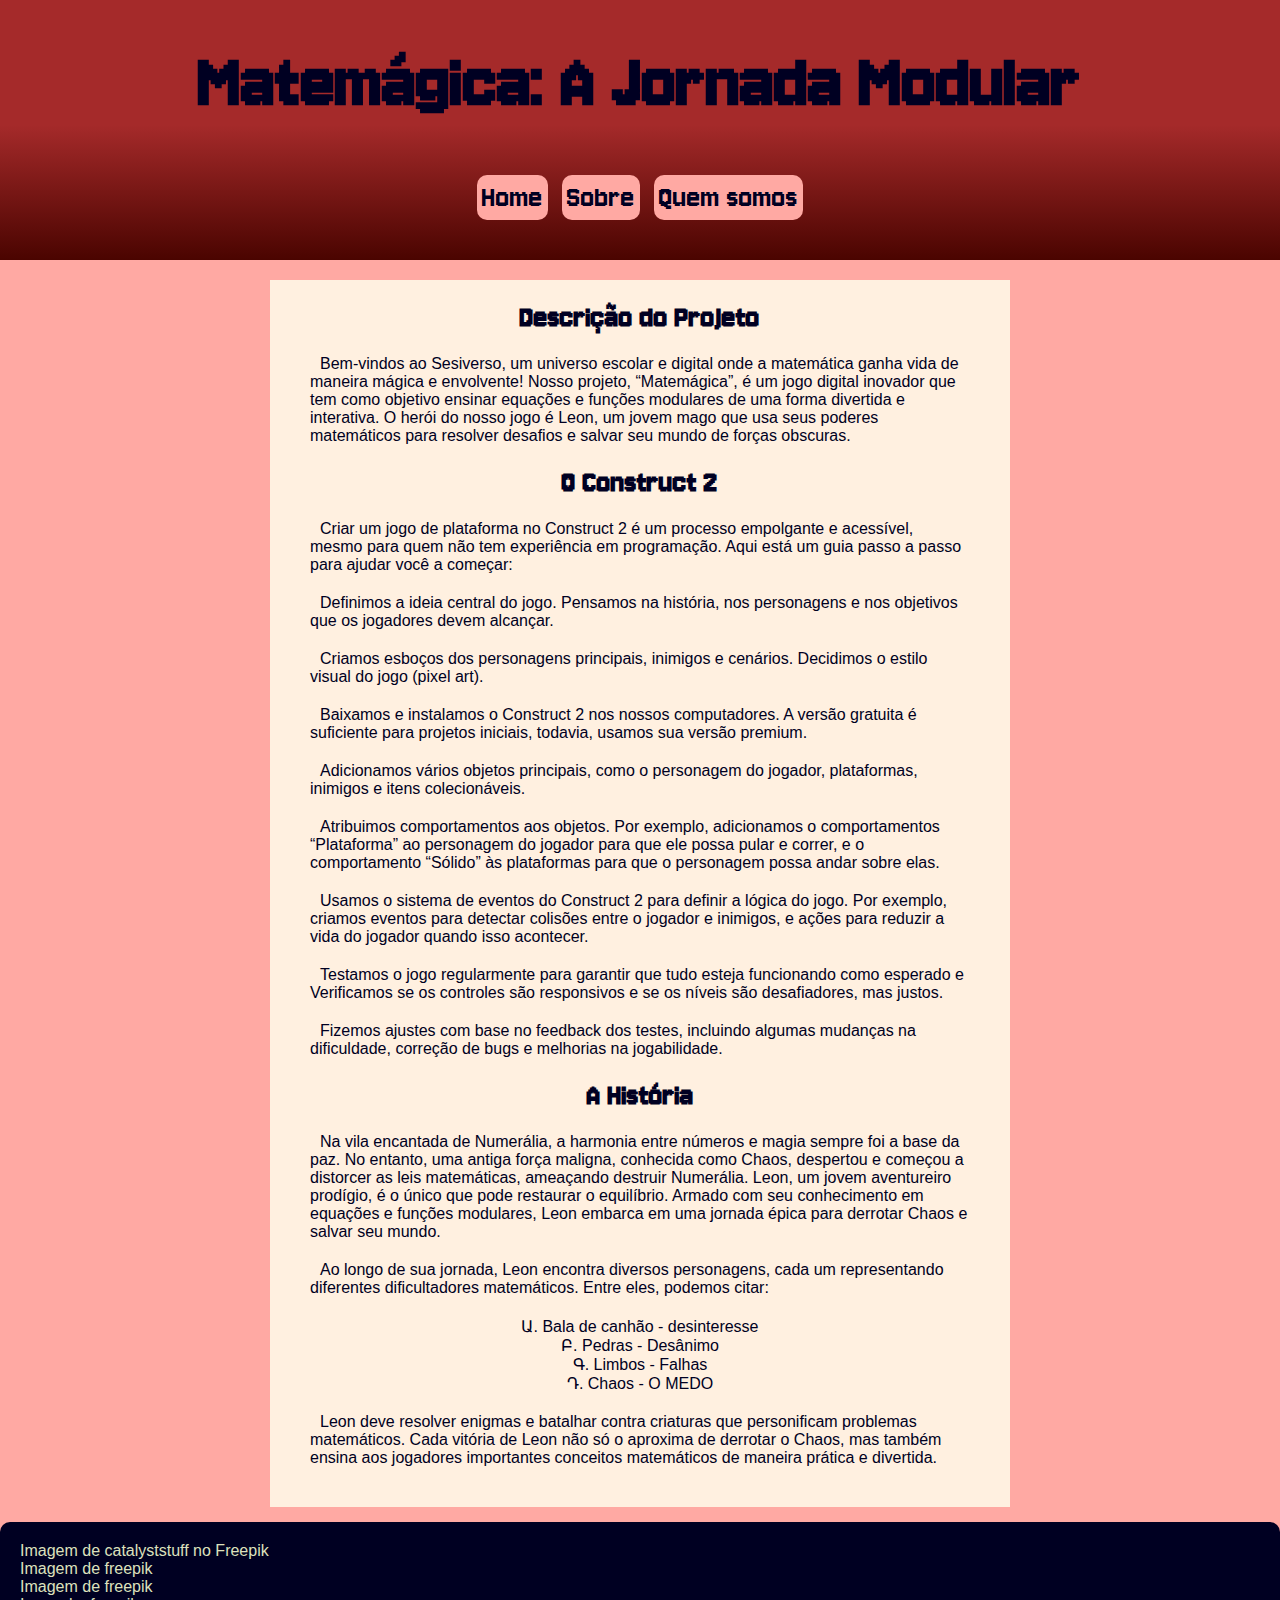
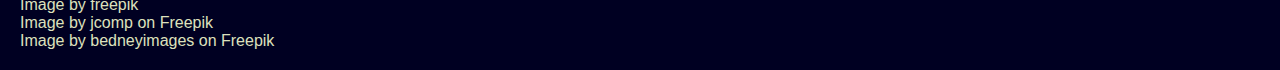
<file: sobre.html>
<!DOCTYPE html>
<html lang="en">
<head>
    <meta charset="UTF-8">
    <meta name="viewport" content="width=device-width, initial-scale=1.0">
    <title>Home</title>
    <link rel="shortcut icon" href="imagens/Icon.ico" type="image/x-icon">
    <link rel="stylesheet" href="estilos/media-queries.css">
    <link rel="stylesheet" href="estilos/mobile.css" media="all">
</head>
<body>
    <header>
        <h1>Matemágica: A Jornada Modular</h1>
        <nav>
            <ul>
                <li><a href="index.html">Home</a></li>
                <li><a href="#">Sobre</a></li>
                <li><a href="somos.html">Quem somos</a></li>
            </ul>
        </nav>
    </header>
    <main class="artigo">
        <h2>Descrição do Projeto</h2>
        <p>Bem-vindos ao Sesiverso, um universo escolar e digital onde a matemática ganha vida de maneira mágica e envolvente! Nosso projeto, “Matemágica”, é um jogo digital inovador que tem como objetivo ensinar equações e funções modulares de uma forma divertida e interativa. O herói do nosso jogo é Leon, um jovem mago que usa seus poderes matemáticos para resolver desafios e salvar seu mundo de forças obscuras.</p>
        <h2>O Construct 2</h2>
        <p>Criar um jogo de plataforma no Construct 2 é um processo empolgante e acessível, mesmo para quem não tem experiência em programação. Aqui está um guia passo a passo para ajudar você a começar:</p>
            
        <p>Definimos a ideia central do jogo. Pensamos na história, nos personagens e nos objetivos que os jogadores devem alcançar.</p>
        
        <p>Criamos esboços dos personagens principais, inimigos e cenários. Decidimos o estilo visual do jogo (pixel art).</p>
        
        <p>Baixamos e instalamos o Construct 2 nos nossos computadores. A versão gratuita é suficiente para projetos iniciais, todavia, usamos sua versão premium.</p>
        
        <p>Adicionamos vários objetos principais, como o personagem do jogador, plataformas, inimigos e itens colecionáveis.</p>

        <p>Atribuimos comportamentos aos objetos. Por exemplo, adicionamos o comportamentos “Plataforma” ao personagem do jogador para que ele possa pular e correr, e o comportamento “Sólido” às plataformas para que o personagem possa andar sobre elas.</p>
        
        <p>Usamos o sistema de eventos do Construct 2 para definir a lógica do jogo. Por exemplo, criamos eventos para detectar colisões entre o jogador e inimigos, e ações para reduzir a vida do jogador quando isso acontecer.</p>
        
        <p>Testamos o jogo regularmente para garantir que tudo esteja funcionando como esperado e Verificamos se os controles são responsivos e se os níveis são desafiadores, mas justos.</p>
        
        <p>Fizemos ajustes com base no feedback dos testes, incluindo algumas mudanças na dificuldade, correção de bugs e melhorias na jogabilidade.</p>

        <h2>A História</h2>
        <p>Na vila encantada de Numerália, a harmonia entre números e magia sempre foi a base da paz. No entanto, uma antiga força maligna, conhecida como Chaos, despertou e começou a distorcer as leis matemáticas, ameaçando destruir Numerália. Leon, um jovem aventureiro prodígio, é o único que pode restaurar o equilíbrio. Armado com seu conhecimento em equações e funções modulares, Leon embarca em uma jornada épica para derrotar Chaos e salvar seu mundo.</p>

        <p>Ao longo de sua jornada, Leon encontra diversos personagens, cada um representando diferentes dificultadores matemáticos. Entre eles, podemos citar:</p>

        <ul class="citar">
            <li>Bala de canhão - desinteresse</li>
            <li>Pedras - Desânimo</li>
            <li>Limbos - Falhas</li>
            <li>Chaos - O MEDO</li>
        </ul>
        
        <p>Leon deve resolver enigmas e batalhar contra criaturas que personificam problemas matemáticos. Cada vitória de Leon não só o aproxima de derrotar o Chaos, mas também ensina aos jogadores importantes conceitos matemáticos de maneira prática e divertida.</p>

    </main>
    <footer>
        <a href="https://br.freepik.com/vetores-gratis/[base64].htm#fromView=search&page=1&position=47&uuid=01409d79-1920-4cfe-a918-354222f34ac6">Imagem de catalyststuff no Freepik</a>

        <a href="https://br.freepik.com/fotos-gratis/controlador-de-jogos-na-cadeira-de-alto-angulo_33263568.htm#fromView=search&page=2&position=21&uuid=c0709550-85ce-44b3-9d61-753fd775329f">Imagem de freepik</a>

        <a href="https://br.freepik.com/fotos-gratis/maos-de-alto-angulo-segurando-o-controlador_33263530.htm#fromView=search&page=1&position=1&uuid=c0709550-85ce-44b3-9d61-753fd775329f">Imagem de freepik</a>

        <a href="https://www.freepik.com/free-photo/medium-shot-gamer-playing-with-controller_33263503.htm#fromView=search&page=1&position=39&uuid=d2af6445-b0d7-40a4-acfb-e8b14ea3b5b9">Image by freepik</a>

        <a href="https://www.freepik.com/free-photo/blackboard-inscribed-with-scientific-formulas-calculations_5896959.htm#fromView=search&page=1&position=0&uuid=44740518-d19a-42ea-a872-7dd4321fe900">Image by jcomp on Freepik</a>

        <a href="https://www.freepik.com/free-photo/whiteboard-with-formulas_947141.htm#fromView=search&page=1&position=8&uuid=44740518-d19a-42ea-a872-7dd4321fe900">Image by bedneyimages on Freepik</a>

    </footer>
</body>
</html>
</file>
<file: estilos/media-queries.css>
@charset "UTF-8";

/* Media Queries */

/* 

    Break points

Pequenas telas: 0px - 600px
Celulares: 601px - 768px
Tablet: 769px - 992px
Monitores: 993px - 1200px
Telas grandes: Maiores que 1200px

*/

@media screen and (max-width: 769px) {
    main div#divtxt1 {
        margin: 85px 0px 0px 20px;
        width: 200px;
        transition-duration: 1s;
    }

    main div#divtxt3 {
        margin: 40px 0px 0px 20px;
        height: fit-content;
        border-radius: 7px;
        padding: 10px 0px;
    }
    

    header > h1 {
        font-size: 3em;
    }

    header h1:hover {
        font-size: 3.3em;
        transition-duration: 1s;
    }


    main div#div3 {
        background-color: cadetblue;
        background-image: url(../imagens/PessoaImersa.jpg);
        background-position: center center;
        background-repeat: no-repeat;
        background-size: cover;
        height: 420px;
    }

    header li {
        font-size: 1.3em;
    }

    header li:hover {
        background-color: var(--cor2);
        transition-duration: 0.9s;
        color: var(--cor0);
        font-size: 1.6em;
    }
    
    header li:not(:hover) {
        transition-duration: 1s;
    }

    main div#divtxt2 {
        width: 350px;
        height: 360px;
        border-radius: 40px;
        position: absolute;
        top: 50%;
        left: 50%;
        transform: translate(-50%, -50%);
    }
}

@media screen and (min-width: 769px) and (max-width: 1020px) {
    main div#divtxt1 {
        margin: 111px 0px 0px 66px;
        width: 300px;
        transition-duration: 1s;
    }

    video {
        width: 550px;
    }

    main div#divtxt3 {
        margin: 111px 0px 0px 66px;
        height: fit-content;
        border-radius: 7px;
        padding: 10px 0px;
        width: 300px;
    }

    /*main div#divtxt2 {
        width: 390px;
        height: 430px;
    }*/

    main div#divtxt2 {
        width: 350px;
        height: 360px;
        border-radius: 40px;
        position: absolute;
        top: 50%;
        left: 50%;
        transform: translate(-50%, -50%);
    }
    
    main div#div3 {
        background-image: url(../imagens/PessoaImersa.jpg);
    }

    main div#div3 {
        background-position: center center;
    }

    main div#divtxt3 p {
        font-size: 19px;
    }

    main div#divtxt1 p {
        font-size: 19px;
    }

    header h1 {
        font-size: 4em;
    }

    header h1:hover {
        font-size: 4.3em;
        transition-duration: 1s;
    }

    header li {
        font-size: 1.9em;
    }
}

@media screen and (min-width: 1020px) {
    video {
        width: 550px;
    }

    header h1 {
        font-size: 5em;
    }

    header h1:hover {
        transition-duration: 1s;
    }

    header h1:not(:hover) {
        transition-duration: 1s;
    }

    header h1:hover {
        font-size: 5.3em;
    }

    header a {
        font-size: 2em;
    }

    /*header li:hover {
        font-size: 7em;
    }*/

    main div#div3 {
        background-image: url(../imagens/PessoaImersa.jpg);
        background-repeat: no-repeat;
        background-position: left top;
        background-size: cover;
    }

    main div#divtxt1 {
        margin: 90px auto;
        height: fit-content;
        border-radius: 7px;
        padding: 10px 0px;
        min-width: 400px;
        transition-duration: 1s;
    }

    main div#divtxt1 p {
        font-size: 22px;
    }

    main div#divtxt3 {
        margin: 85px auto;
        height: fit-content;
        border-radius: 7px;
        padding: 10px 0px;
        min-width: 400px;
    }

    main div#divtxt3 p {
        font-size: 22px;
    }

    main div#divtxt2 {
        width: 390px;
        height: 430px;
        border-radius: 40px;
        position: absolute;
        top: 50%;
        left: 50%;
        transform: translate(-50%, -50%);
    }

    div#divtxt2 p {
        font-size: 21.2px;
    }
}
</file>
<file: estilos/mobile.css>
@charset "UTF-8";

/* Mobile version */
/* 0px - 768px */


/*

a52a2a
ffa9a3
dde0bd
5c95ff
000022

*/



@import url('https://fonts.googleapis.com/css2?family=Anek+Devanagari:wght@100..800&family=Jersey+10&display=swap');

* {
    padding: 0px;
    margin: 0px;
}

:root {
    --fonte-normal: 'Anek Devanagari';
    --fonte-titulo: 'Jersey 10', sans-serif;
    --cor0: #a52a2a;
    --cor1: #ffa9a3;
    --cor2: #dde0bd;
    --cor3: #5c95ff;
    --cor4: #000022;
}

::-webkit-scrollbar {
    display: none;
}

html, body {
    font-family: Arial, Helvetica, sans-serif;
    width: 100vw;
    height: 100vh;
    box-sizing: border-box;
    background-color: var(--cor1);
}

header {
    padding-top: 40px;
    padding-bottom: 0px;
    background-color: var(--cor0);
}

header > ul > li {
    list-style-type: none;
}

header > h1 {
    font-family: var(--fonte-titulo);
    text-align: center;
    color: var(--cor4);
}

/*header h1:hover {
    font-size: 3.8em;
    transition-duration: 1s;
}*/

header h1:not(:hover) {
    transition-duration: 1s;
}

header ul {
    text-align: center;
}

nav {
    background-image: linear-gradient(to bottom, var(--cor0), #4a0400);
    padding-bottom: 40px;
}

header li {
    display: inline-block;
    color: var(--cor4);
    margin-left: 5px;
    margin-right: 5px;
    margin-top: 50px;
    background-color: var(--cor1);
    padding: 5px;
    border-radius: 10px;
    font-family: var(--fonte-titulo);
    /*font-size: 1.3em;*/
}

header li a {
    text-decoration: none;
    color: var(--cor4);
}

header li a:hover {
    color: var(--cor0);
    transition-duration: 1s;
}

header li:hover {
    background-color: var(--cor2);
    transition-duration: 0.9s;
    color: var(--cor0);
    font-size: 1.6em;
}

header li:not(:hover) {
    transition-duration: 1s;
}

main p {
    margin: 20px;
    text-indent: 10px;
}

main div.DivPrincipal {
    margin: 0px;
    padding: 1px;
    width: 100vw;
    height: 400px;
}

main div#div1 {
    background-color: aqua;
    background-image: url(../imagens/QuadroNegro.jpg);
    background-position: left center;
    background-repeat: no-repeat;
    background-size: cover;
    background-attachment: fixed;
}

main div#div2 {
    background-image: linear-gradient(to bottom, var(--cor0), #1f0525);
    position: relative;
    height: 500px;
}

/*main div#div3 {
    background-color: cadetblue;
    background-image: url(../imagens/PessoaImersa.jpg);
    background-position: center center;
    background-repeat: no-repeat;
    background-size: cover;
    height: 420px;
    
}*/

main div#div4 {
    background-color: rgb(159, 164, 223);
}

main div.DivTexto {
    background-color: rgba(255, 255, 255, 0.784);
    width: 190px;
    padding: 0px;
    height: 100%;
    /*margin-top: -1px;
    margin-left: -2px;*/
    /*border: 1px solid black;*/
    text-align: center;
}

main div.DivTexto p {
   /*margin-top: 35%;*/
}

main div#divtxt1 {
    border-radius: 7px;
    height: fit-content;
    padding: 10px 0px;
}

main.artigo {
    max-width: 700px;
    display: block;
    margin: 20px auto;
    padding: 20px;
    color: var(--cor4);
    background-color: rgb(255, 240, 224);
    
}

main h2 {
    text-align: center;
    font-family: var(--fonte-titulo);
    font-size: 2em;
    color: var(--cor4);
}

main div#divtxt2 p {
    top: 120px;
    position: relative;
}

main div#divtxt2 img {
    width: 100%;
    margin-bottom: -120px;
    height: 200px;
    padding-bottom: 0px;
    border-radius: 40px 40px 0px 0px;
    margin-top: 2px;
}

div#div4 {
    position: relative;
}

div#video {
    position: absolute;
    top: 50%;
    left: 50%;
    transform: translate(-50%, -50%);
}

ul.citar{
    list-style: armenian;
    text-align: center;
    list-style-position: inside;
}

/*main div#divtxt3 {
   margin: 40px 0px 0px 20px;
   height: fit-content;
   border-radius: 7px;
   margin-top: 75px;
   padding: 10px 0px;
    
}*/

footer {
    margin-top: -5px;
    padding: 20px;
    background-color: var(--cor4);
    border-radius: 10px 10px 0px 0px;
}

footer a {
    text-decoration: none;
    color: var(--cor2);
    display: block;
}

footer a:hover {
    text-decoration: underline;
    color: var(--cor3);
}
</file>
